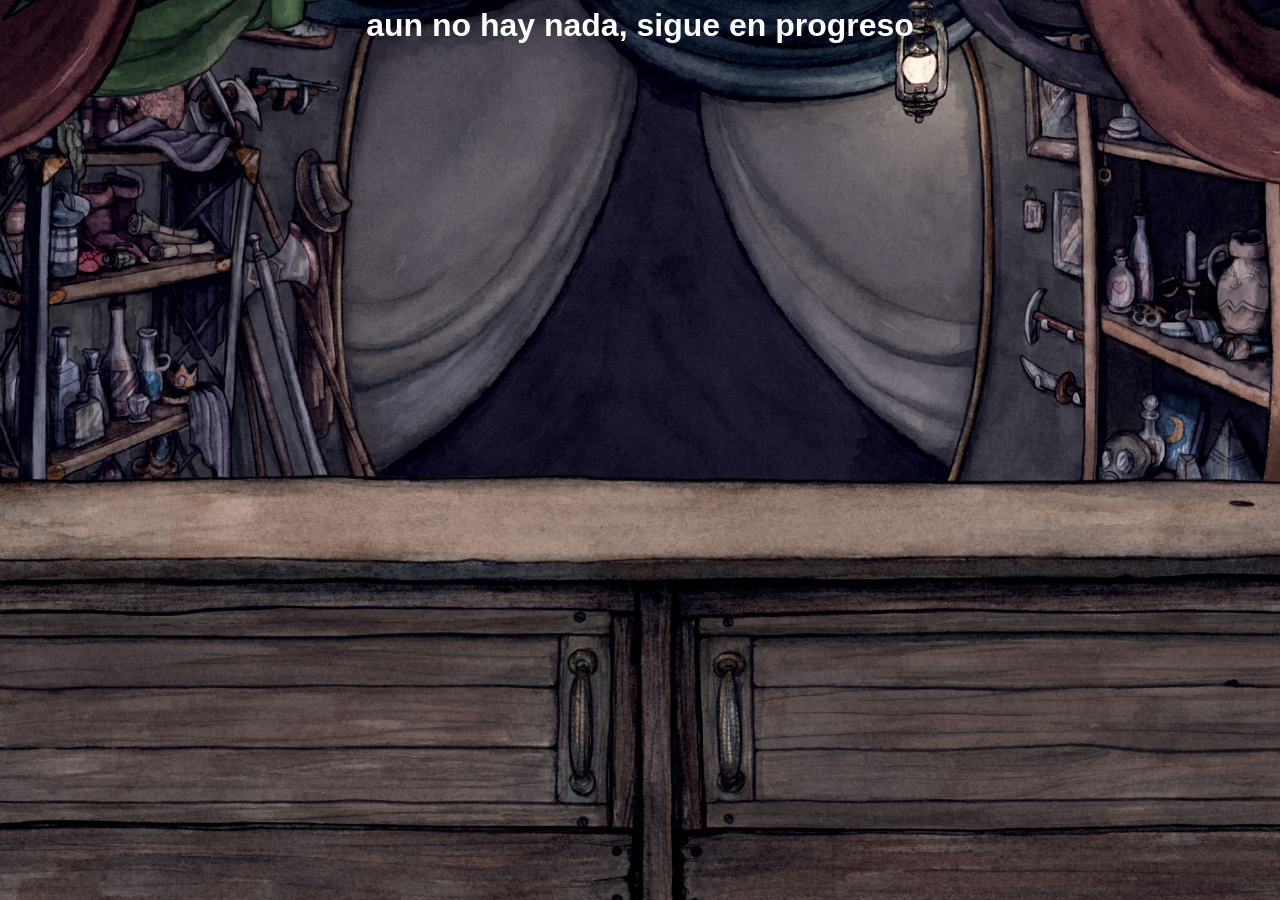
<file: comics.html>
<!DOCTYPE html>
<html lang="en">
<head>
    <meta charset="UTF-8">
    <meta name="viewport" content="width=device-width, initial-scale=1.0">
    <title>Comics | Pansei Soft Shop</title>
    <link rel="stylesheet" href="style.css">
    <script src="script.js" defer></script>
    <link rel="icon" href="Archivos/Imagen/icon.gif" type="image/png">
</head>
<body>
    <h1>aun no hay nada, sigue en progreso</h1>
</body>
</html>
</file>
<file: style.css>
* {
    box-sizing: border-box;
    margin: 0;
    padding: 0;
}

header {
    margin-top: 60px;
    margin-bottom: 40px;
    padding-bottom: 20px;
    padding-top: 20px;
}

/* Pantalla completa para el preloader */
#loader-screen {
    position: fixed;
    top: 0;
    left: 0;
    width: 100%;
    height: 100vh;
    /*Fondo*/
    background-image: url('Archivos/Imagen/cargafondo0.jpg');
    background-size: cover;
    background-position: center;
    background-attachment: fixed;
    color: #ffffff;
    display: flex;
    flex-direction: column;
    justify-content: center;
    align-items: center;
    font-size: 20px;
    z-index: 9999; /* Asegura que quede por encima de todo */
    transition: opacity 1.5s ease, visibility 1.5s ease;
}

/* Clase para ocultar suavemente el loader */
.loader-hidden {
    opacity: 0;
    visibility: hidden;
}

body {
    display: contents;
    display: flex;
    justify-content: center;
    align-items: center;
    flex-direction: column;
    font-family: 'Arial', sans-serif;
    color: #fff;
    line-height: 1.6;
    overflow-x: hidden;
    /*Fondo*/
    background-color: black;
    background-image: url('Archivos/Imagen/Fondo_0.jpeg');
    background-size: cover;
    background-position: center;
    background-attachment: fixed;
}

/* Ocultar scrollbar manteniéndolo funcional */
::-webkit-scrollbar {
    display: none;
}

.seccion-discord {
    display: flex;
    justify-content: center;
    width: 100%;
}

.seccion-discord a {
    display: flex;
    flex-direction: column;
    justify-content: center;
    align-items: center;
    text-decoration: none;
    color: #fff;
    font-size: 20px;
}

.discord {
    margin: 0px 0 10px;
    padding: 10px;
    width: 350px;
    transform: scale(1);
    transition: transform 0.2s ease-in-out;
}

.discord:hover {
    transform: scale(1.05);
}

.cajasproducto {
    background-image: url('Archivos/Imagen/Caja1.png');
    background-size: 100% 100%; /* El primer 100% es el ancho, el segundo es el alto. Esto la aplasta y estira según la caja */
    background-position: center;
    background-repeat: no-repeat;
    padding: 20px;
    color: #ffffff;
    margin-bottom: 20px;
    box-shadow: 0px 2px 2px #00000081;
    cursor: default;
    transform: scale(1);
    transition: transform 0.2s ease-in-out;
    max-width: 1250px;
}

.cajasproducto:hover {
    transform: scale(1.05);
}

.cajasproducto img {
    width: 100px;
    filter: drop-shadow(0 2px 5px rgba(0, 0, 0, 0.459));
    transform: scale(1);
    transition: transform 0.2s ease-in-out;
}

.cajasproducto img:hover {
    transform: scale(1.05);
}

.cajaflex {
    margin: 15px;
    display: flex;
    flex-wrap: wrap;
    gap: 30px;
    justify-content: space-around;
}

.programa {
    display: flex;
    align-items: center; /* Alinea verticalmente la imagen con el texto */
    gap: 15px;
    width: 320px;        /* Fija un ancho uniforme para que cada columna quede alineada */
    box-sizing: border-box;
}

.programa img {
    width: 100px;
    height: auto;
    flex-shrink: 0;
}

.programa h2 {
    font-size: 1.1rem;
    word-break: break-word; /* Si hay una palabra larguísima, la corta para no salirse */
    overflow-wrap: break-word;
    margin: 0;
}

.scrollimg {
    width: 2000px;
}

main {
    transform: scale(0.9);
}

.contenido-layout {
            display: grid;
            grid-template-columns: minmax(120px, 1fr) minmax(0, 3fr) minmax(120px, 1fr);
            gap: 20px;
            align-items: start;
            width: 100%;
            max-width: 1600px;
            margin: 0 auto;
            padding: 20px;
            box-sizing: border-box;
        }
        .contenido-layout > aside {
            min-width: 0;
            padding-top: 20px;
            text-align: center;
        }
        .contenido-layout > aside img {
            display: block;
            width: 100%;
            height: auto;
        }
        .contenido-layout > main {
            min-width: 0;
        }
        @media (max-width: 800px) {
            .contenido-layout {
                grid-template-columns: 1fr;
            }
            .contenido-layout > aside {
                display: none;
            }
        }

.titulo-productos {
    text-align: center;
    margin: 20px 0;
}

.layout {
    display: grid;
    grid-template-columns: 200px minmax(500px, 1000px) 200px;
    justify-content: center;
    align-items: start;
    gap: 20px;
}

.aside-izquierdo,
.aside-derecho {
    margin-top: 45px;
    width: 300px;
    background-image: url('Archivos/Imagen/Caja.png');
    background-size: 100% 100%; /* El primer 100% es el ancho, el segundo es el alto. Esto la aplasta y estira según la caja */
    background-position: center;
    background-repeat: no-repeat;
}

.aside-izquierdo img,
.aside-derecho img {
    width: 100%;
    height: auto;
}

main {
    width: 100%;
}
</file>
